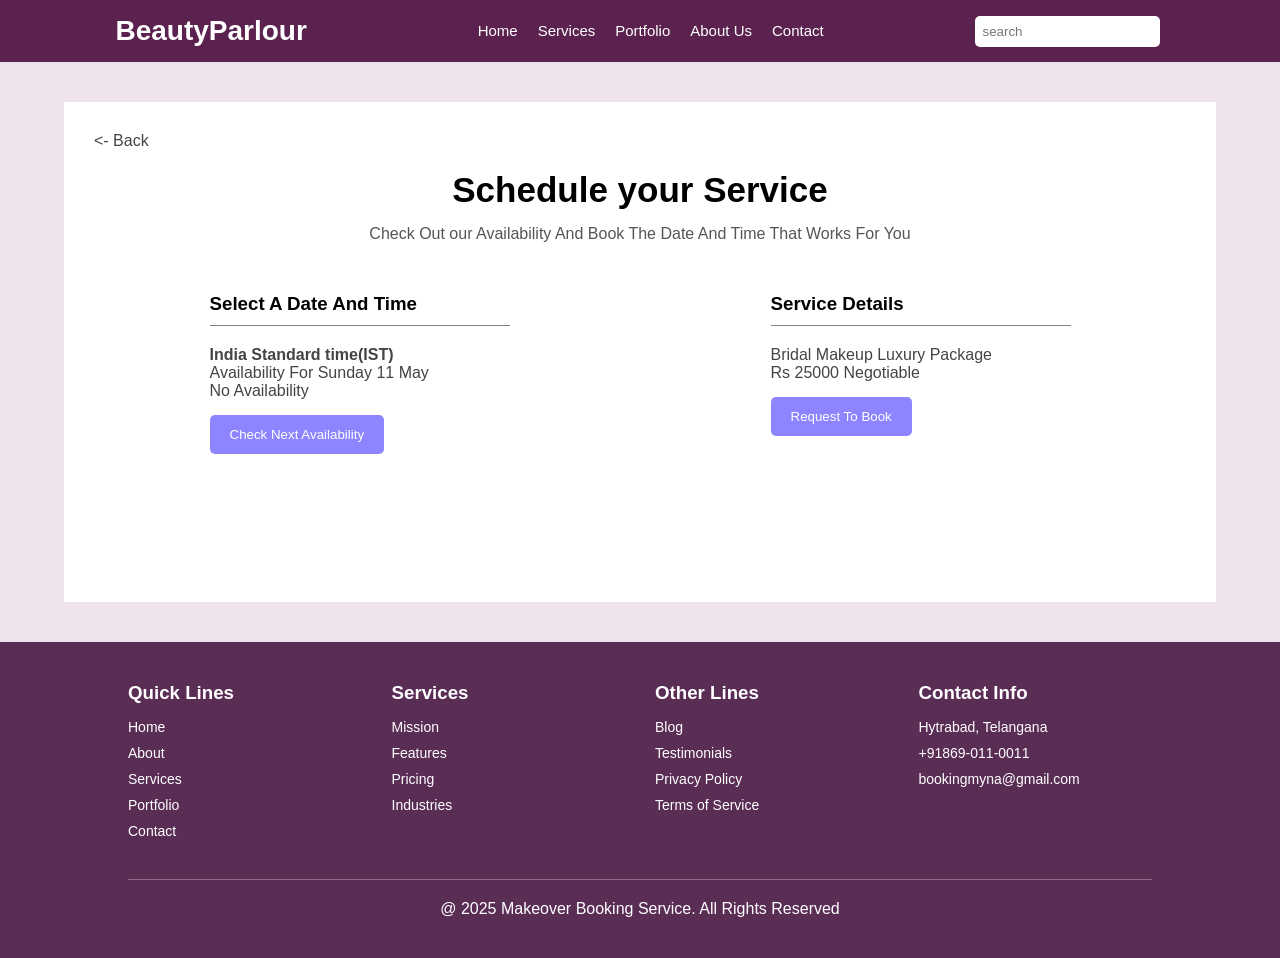
<file: schedule.html>
<!DOCTYPE html>
<html lang="en">
<head>
    <meta charset="UTF-8">
    <meta name="viewport" content="width=device-width, initial-scale=1.0">
    <title>Document</title>
    <style>
                *{
            margin:0;
            padding: 0;
            box-sizing: border-box;
            font-family: Arial, Helvetica, sans-serif;
        }
        body{
            background-color: #eee3ec;
            }
            nav{
     background-color: #5b224f;
     display:flex;
    justify-content: space-around;
    align-items: center;
    padding: 15px 40px;
    color: white;
    flex-wrap: wrap;
}

.logo
{
    color:white;
    font-size: 28px;
    font-weight: bold;
}
.logo img{
    width:80px;
    height: auto;
}
nav ul{
    display: flex;
    list-style: none;
    gap:20px;
}
nav ul li a{
    text-decoration: none;
    color:white;
    font-size: 15px;
    transition: 0.3s;
}
.search-box
{
    display: flex;
    align-items: center;
    gap:5px;
}
.search-box input
{
padding: 8px;
border:none;
border-radius: 5px;
}
.search-box button
{
padding:8px 10px;
border:none;
background-color: white;
border-radius: 5px;
cursor: pointer;
}
.container{
    width:90%;
    margin:40px auto;
    background:white;
    padding:30px;
    min-height:500px;
}
.back{
    cursor: pointer;
    margin-bottom: 20px;
    color: #444;
}
.title{
    text-align: center;
    margin-bottom: 20px;
}
.title h1{
    font-size: 35px;
    margin-bottom: 15px;

}
.title p{
    color:#555;
}
.schedule-box
{
    display: flex;
    justify-content: space-around;
    margin-top: 50px;
    flex-wrap: wrap;
    gap:30px;
}
.box{
    width:300px;
}
.box  h3{
    border-bottom: 1px solid gray;
    padding-bottom: 10px;
    margin-bottom: 20px;
}
.box p{
    margin 15px 0;
    color:#444;
}
.btn{
    background-color: #8d84ff;
    color: white;
    border: none;
    padding: 12px 20px;
    border-radius: 5px;
    cursor: pointer;
    margin-top: 15px;
}
        footer{
            background-color: #5a2d55;
            color: white;
            padding:40px 10%;
        }
        .footer-container{
            display: grid;
            grid-template-columns: repeat(auto-fit,minmax(200px,1fr));
            gap:30px;
        }
        .footer-container h3{
            margin-bottom: 15px;
        }
        .footer-container p{
            margin-bottom: 10px;
            font-size: 14px;
        }
        .copyright{
            text-align: center;
            margin-top: 30px;
            border-top: 1px solid rgba(255,255,255,0.3);
            padding-top: 20px;
        }
        @media(max-width:768px){
            .choose{
                flex-direction: column;
                text-align: center;
            }
        }
           
            </style>
</head>
<body>
  <nav>
            <div class="logo">
                <span>Beauty</span>Parlour
            </div>
            <ul>
                <a href="booking.html"></a>
        
                   <li> <a href="#">Home</a></li>
                   <li> <a href="#">Services</a></li>
                   <li> <a href="#">Portfolio</a></li>
                   <li> <a href="#">About Us</a></li>
                   <li> <a href="#">Contact</a></li>
            </ul>
                <div class="search-box">
                    <input type="text" placeholder="search">
                    <span style="color:white;"></span>
                </div>
</nav>
<div class="container">
    <div class="back" onclick="goback()"><- Back</div>
    <div class="title">
        <h1>Schedule your Service</h1>
        <p>Check Out our Availability And Book The Date
            And Time That Works For You
        </p>
    </div>
    <div class="schedule-box">
        <div class="box">
            <h3>Select A Date And Time</h3>
            <p><b>India Standard time(IST)</b></p>
            <p>Availability For Sunday 11 May<br> No Availability</p>
            <button class="btn" onclick="checkAvailability()">Check Next Availability</button>
        </div>
        <div class="box">
            <h3>Service Details</h3>
            <p>Bridal Makeup Luxury Package<br>
            Rs 25000 Negotiable</p>
            <button class="btn" onclick="bookNow()">Request To Book</button>
        </div>
    </div>
</div>
        <footer>
            <div class="footer-container">
                <div>
                    <h3>Quick Lines</h3>
                    <p>Home</p>
                    <p>About</p>
                    <p>Services</p>
                    <p>Portfolio</p>
                    <p>Contact</p>
                </div>
                <div>
                    <h3>Services</h3>
                    <p>Mission</p>
                    <p>Features</p>
                    <p>Pricing</p>
                    <p>Industries</p>
                </div>
                <div>
                    <h3>Other Lines</h3>
                    <p>Blog</p>
                    <p>Testimonials</p>
                    <p>Privacy Policy</p>
                    <p>Terms of Service</p>
                </div>
                <div>
                    <h3>Contact Info</h3>
                    <p>Hytrabad, Telangana</p>
                    <p>+91869-011-0011</p>
                    <p>bookingmyna@gmail.com</p>
                </div>
            </div>
            <div class="copyright">
            @ 2025 Makeover Booking Service. All Rights Reserved
            </div>
        </footer>
       <script>
        function checkAvailability()
        {
            alert("Next Available date:Monday 12 MAY");
        }
        function bookNow()
        {
            alert("Your Booking Request Sent Successfully!");

        }
        function goBack()
        {
            window.history.back();
        }
    </script>
  
</body>
</html>
</file>
